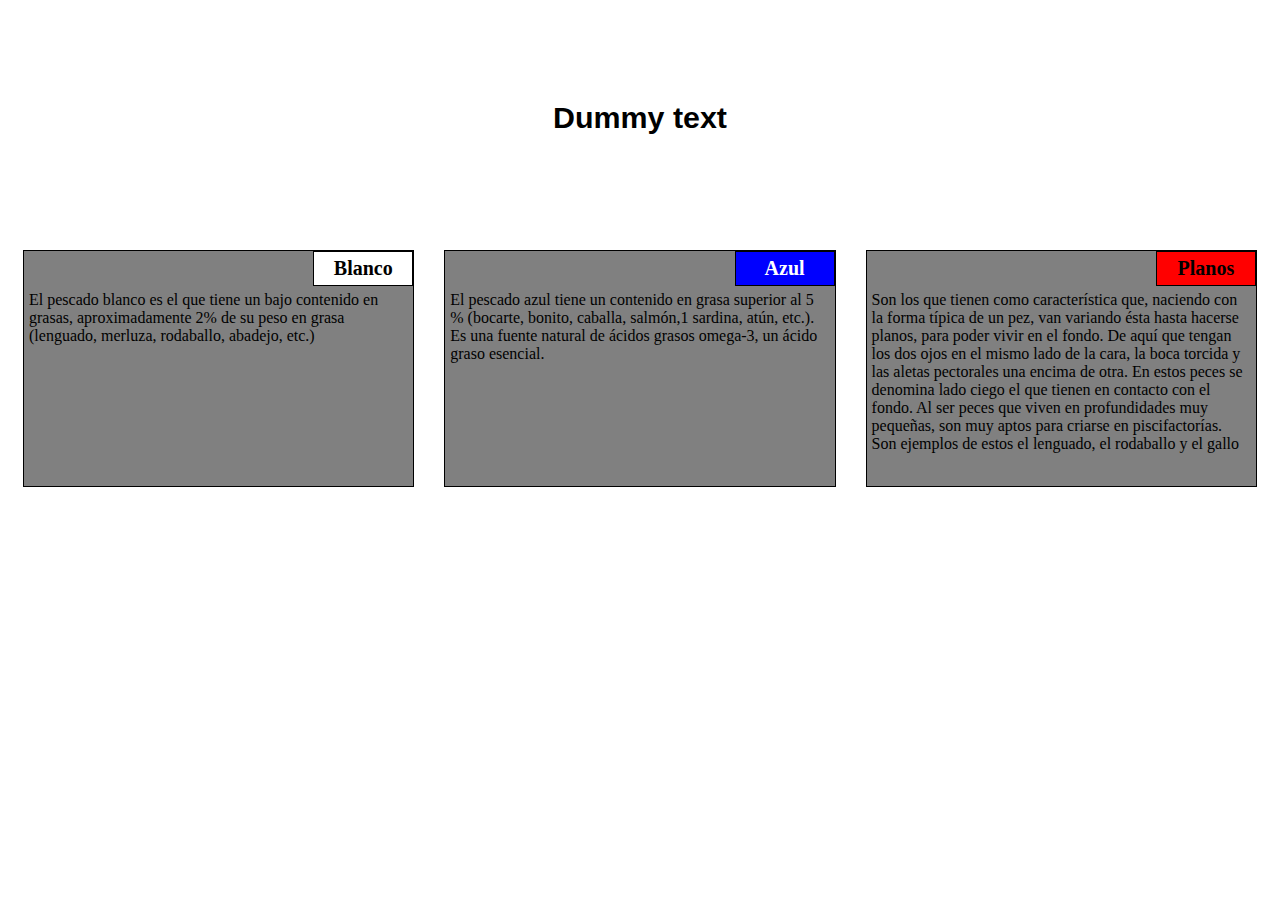
<file: Module_2_assignment/index.html>
<!DOCTYPE html>
<html>
<head>
<meta charset="utf-8">
<link rel="stylesheet" type="text/css" href="CSS/style.css">
<title>module2-solution</title>
</head>

<body >
<h1>Dummy text</h1>
	<section class="column-lg-4 colmn-md-6 colmn-sm-12">
		<div>
			<p class="sub1">Blanco</p>
			<p class="content">
			 El pescado blanco es el que tiene un bajo contenido en grasas, aproximadamente 2% de su peso en grasa (lenguado, merluza, rodaballo, abadejo, etc.)
			</p>
		</div>
	</section>
	<section class="column-lg-4 colmn-md-6 colmn-sm-12">
		<div>
			<p class="sub2">Azul</p>
			<p class="content">El pescado azul tiene un contenido en grasa superior al 5 % (bocarte, bonito, caballa, salmón,1​ sardina, atún, etc.). Es una fuente natural de ácidos grasos omega-3, un ácido graso esencial.</p>
		</div>
	</section>
	<section class="column-lg-4 colmn-md-12 colmn-sm-12">
	<div>
		<p class="sub3">Planos</p>
			<p class="content">Son los que tienen como característica que, naciendo con la forma típica de un pez, van variando ésta hasta hacerse planos, para poder vivir en el fondo. De aquí que tengan los dos ojos en el mismo lado de la cara, la boca torcida y las aletas pectorales una encima de otra. En estos peces se denomina lado ciego el que tienen en contacto con el fondo. Al ser peces que viven en profundidades muy pequeñas, son muy aptos para criarse en piscifactorías. Son ejemplos de estos el lenguado, el rodaballo y el gallo</p>
	</div>
</body>
</html>
</file>
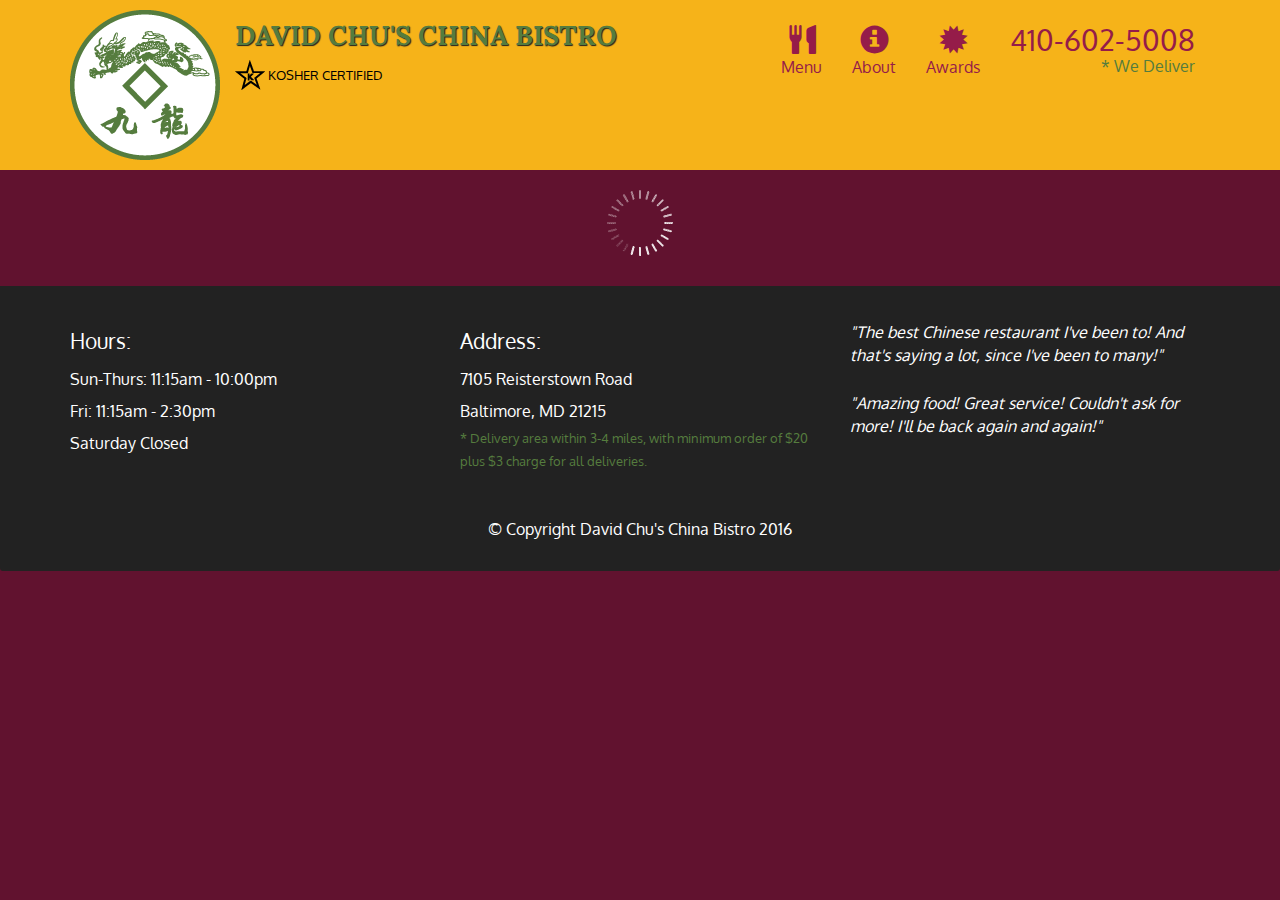
<file: Module_5_assignment/index.html>
<!doctype html>
<html lang="en">
  <head>
    <meta charset="utf-8">
    <meta http-equiv="X-UA-Compatible" content="IE=edge">
    <meta name="viewport" content="width=device-width, initial-scale=1">
    <title>David Chu's China Bistro</title>
    <link rel="stylesheet" href="css/bootstrap.min.css">
    <link rel="stylesheet" href="css/styles.css">
    <link href='https://fonts.googleapis.com/css?family=Oxygen:400,300,700' rel='stylesheet' type='text/css'>
    <link href='https://fonts.googleapis.com/css?family=Lora' rel='stylesheet' type='text/css'>
  </head>
<body>
  <header>
    <nav id="header-nav" class="navbar navbar-default">
      <div class="container">
        <div class="navbar-header">
          <a href="index.html" class="pull-left visible-md visible-lg">
            <div id="logo-img" alt="Logo image"></div>
          </a>

          <div class="navbar-brand">
            <a href="index.html"><h1>David Chu's China Bistro</h1></a>
            <p>
              <img src="images/star-k-logo.png" alt="Kosher certification">
              <span>Kosher Certified</span>
            </p>
          </div>

          <button id="navbarToggle" type="button" class="navbar-toggle collapsed" data-toggle="collapse" data-target="#collapsable-nav" aria-expanded="false">
            <span class="sr-only">Toggle navigation</span>
            <span class="icon-bar"></span>
            <span class="icon-bar"></span>
            <span class="icon-bar"></span>
          </button>
        </div>
        
        <div id="collapsable-nav" class="collapse navbar-collapse">
           <ul id="nav-list" class="nav navbar-nav navbar-right">
            <li id="navHomeButton" class="visible-xs active">
              <a href="index.html">
                <span class="glyphicon glyphicon-home"></span> Home</a>
            </li>
            <li id="navMenuButton">
              <a href="#" onclick="$dc.loadMenuCategories();">
                <span class="glyphicon glyphicon-cutlery"></span><br class="hidden-xs"> Menu</a>
            </li>
            <li>
              <a href="#">
                <span class="glyphicon glyphicon-info-sign"></span><br class="hidden-xs"> About</a>
            </li>
            <li>
              <a href="#">
                <span class="glyphicon glyphicon-certificate"></span><br class="hidden-xs"> Awards</a>
            </li>
            <li id="phone" class="hidden-xs">
              <a href="tel:410-602-5008">
                <span>410-602-5008</span></a><div>* We Deliver</div>
            </li>
          </ul><!-- #nav-list -->
        </div><!-- .collapse .navbar-collapse -->
      </div><!-- .container -->
    </nav><!-- #header-nav -->
  </header>

  <div id="call-btn" class="visible-xs">
    <a class="btn" href="tel:410-602-5008">
    <span class="glyphicon glyphicon-earphone"></span>
    410-602-5008
    </a>
  </div>
  <div id="xs-deliver" class="text-center visible-xs">* We Deliver</div>

  <div id="main-content" class="container"></div>

  <footer class="panel-footer">
    <div class="container">
      <div class="row">
        <section id="hours" class="col-sm-4">
          <span>Hours:</span><br>
          Sun-Thurs: 11:15am - 10:00pm<br>
          Fri: 11:15am - 2:30pm<br>
          Saturday Closed
          <hr class="visible-xs">
        </section>
        <section id="address" class="col-sm-4">
          <span>Address:</span><br>
          7105 Reisterstown Road<br>
          Baltimore, MD 21215
          <p>* Delivery area within 3-4 miles, with minimum order of $20 plus $3 charge for all deliveries.</p>
          <hr class="visible-xs">
        </section>
        <section id="testimonials" class="col-sm-4">
          <p>"The best Chinese restaurant I've been to! And that's saying a lot, since I've been to many!"</p>
          <p>"Amazing food! Great service! Couldn't ask for more! I'll be back again and again!"</p>
        </section>
      </div>
      <div class="text-center">&copy; Copyright David Chu's China Bistro 2016</div>
    </div>
  </footer>

  <!-- jQuery (Bootstrap JS plugins depend on it) -->
  <script src="js/jquery-2.1.4.min.js"></script>
  <script src="js/bootstrap.min.js"></script>
  <script src="js/ajax-utils.js"></script>
  <script src="js/script.js"></script>
</body>
</html>
</file>
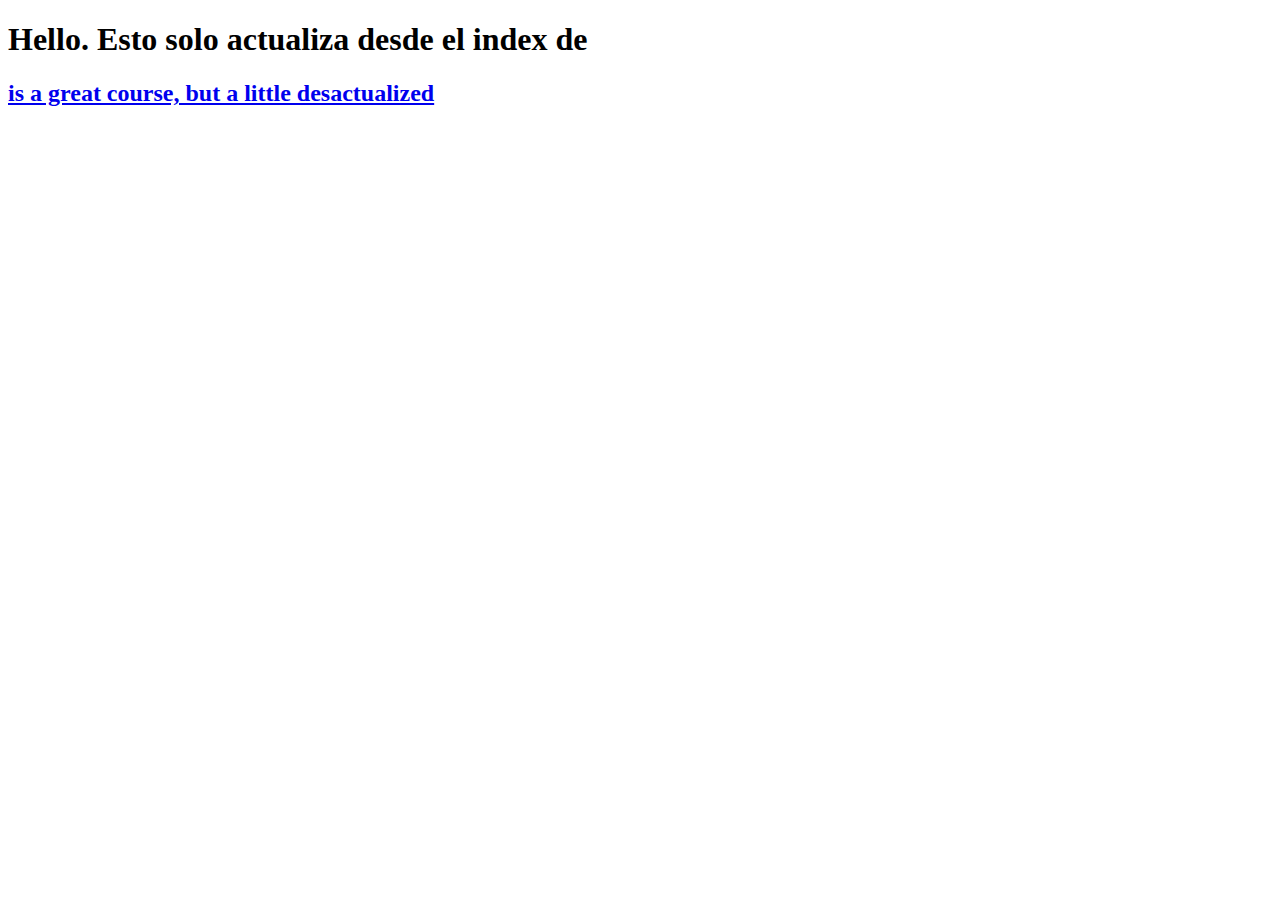
<file: site/index.html>
<!DOCTYPE html>
<html>
<head>
	<title>Coursera test</title>
</head>
<body>
<h1>Hello. Esto solo actualiza desde el index de <a href="http://localhost:3000/index.html"></h1>
<h2>is a great course, but a little desactualized</h2>
</body>
</html>
</file>
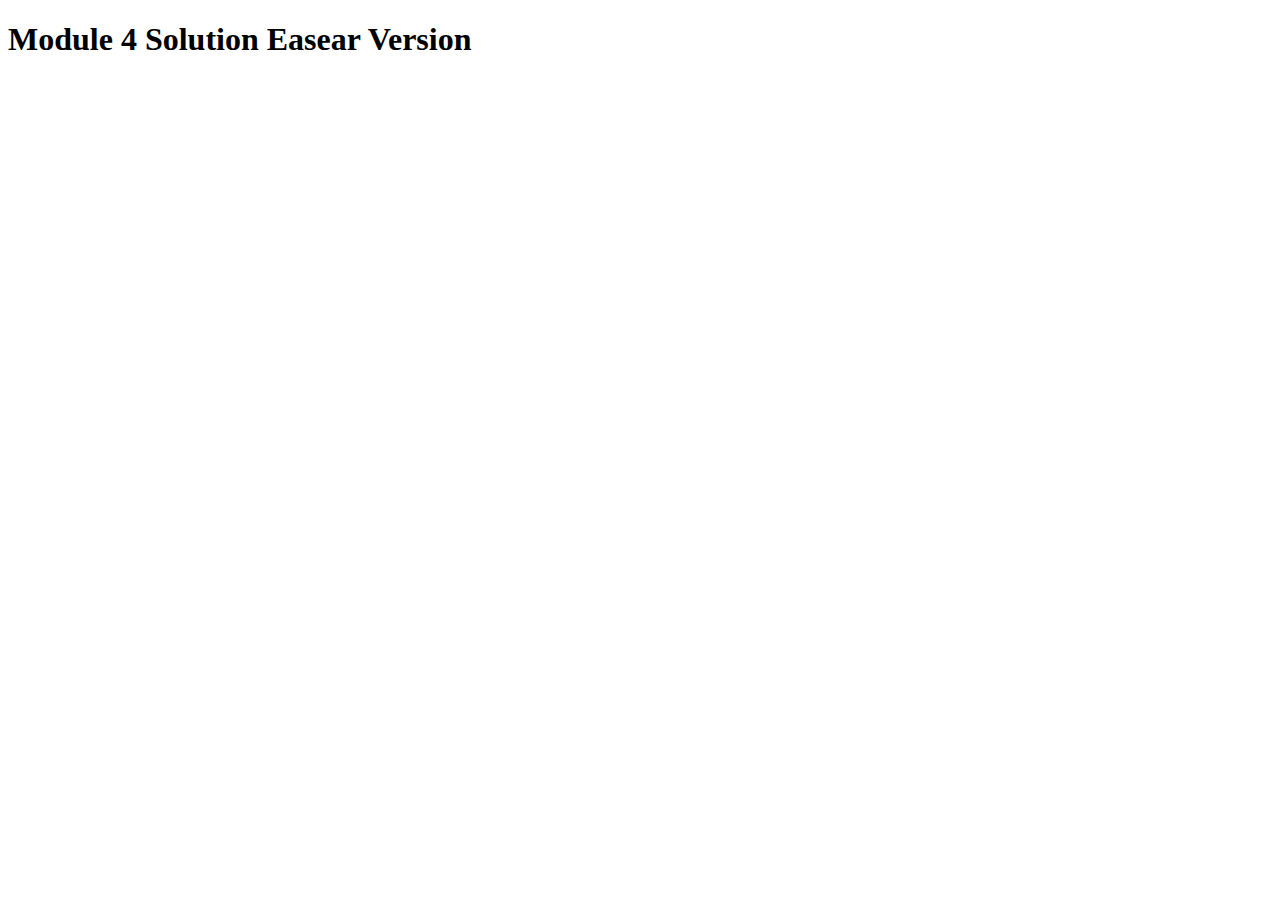
<file: Module_4_assignment/easier/index.html>
<!DOCTYPE html>
<html>
<head>
  <meta charset="utf-8">
  <title>Module 4 Solution Easear Version</title>
  <script src="SpeakHello.js"></script>
  <script src="SpeakGoodBye.js"></script>
  <script src="script.js"></script>
</head>
<body>
  <h1>Module 4 Solution Easear Version</h1>
</body>
</html>
</file>
<file: Module_2_assignment/CSS/style.css>
* {
		box-sizing: border-box;

.navbar-brand p {
	color: white;
	font-size: 20px;
}

	}
	body {
		background-color: white;
	}
	h1 {
		margin: 100px;
		text-align: center;
		font-family: Arial;
		font-size: 190%;
	}
	section {
		position: relative;
		padding: 15px;
		width: 100%;
	}
	p {
		position: relative;
		clear: right;
	}
	div {
		position: relative;
		background-color: gray;
		border: 1px solid black;
		width: 100%;
		margin-left: auto;
		margin-right: auto;
		margin-bottom: auto;
	}
	.sub1 {
		float: right;
		width: 100px;
		padding: 5px;
		margin: 0px;
		border: 1px solid black;
		text-align: center;
		font-size: 125%;
		font-weight: bold;
		background-color: white;
		
	}
	.sub2 {
		float: right;
		color: white;
		width: 100px;
		padding: 5px;
		margin: 0px;
		border: 1px solid black;
		text-align: center;
		font-size: 125%;
		font-weight: bold;
		background-color: blue;
		
	}
	.sub3 {
		color: black;
		float: right;
		width: 100px;
		padding: 5px;
		margin: 0px;
		border: 1px solid black;
		text-align: center;
		font-size: 125%;
		font-weight: bold;
		background-color: red;
		
	}
	.content {
		padding: 5px;
		border: none;
		background-color: gray;
		font-family: Times New Roman;
		color: black;
		margin: 0px;
		height: 200px;
		overflow: visible;
	}
	
	.row {
		width: 90%;
	}
	
	/*desktop or large version*/
	@media (min-width: 992px){
		.column-lg-4 {
			float: left;
			width: 33.33%;
		}
	}
	/*tablet version*/
	@media (min-width: 768px) and (max-width: 991px){
		.colmn-md-6 {
			float: left;
			width: 50%;
			margin-left: auto;
			margin-right: auto;
		}
		.colmn-md-12 {
			float: left;
			width: 100%;
			margin-left: auto;
			margin-right: auto;
		}
	}
	/*mobile version*/
	@media (max-width: 767px){
		.colmn-sm-12 {
			float: left;
			width: 100%;
		}
	}
</file>
<file: Module_5_assignment/css/styles.css>
body {
  font-size: 16px;
  color: #fff;
  background-color: #61122f;
  font-family: 'Oxygen', sans-serif;
}

/** HEADER **/
#header-nav {
  background-color: #f6b319;
  border-radius: 0;
  border: 0;
}

#logo-img {
  background: url('../images/restaurant-logo_large.png') no-repeat;
  width: 150px;
  height: 150px;
  margin: 10px 15px 10px 0;
}

.navbar-brand {
  padding-top: 25px;
}
.navbar-brand h1 { /* Restaurant name */
  font-family: 'Lora', serif;
  color: #557c3e;
  font-size: 1.5em;
  text-transform: uppercase;
  font-weight: bold;
  text-shadow: 1px 1px 1px #222;
  margin-top: 0;
  margin-bottom: 0;
  line-height: .75;
}
.navbar-brand a:hover, .navbar-brand a:focus {
  text-decoration: none;
}
.navbar-brand p { /* Kosher cert */
  color: #000;
  text-transform: uppercase;
  font-size: .7em;
  margin-top: 15px;
}
.navbar-brand p span { /* Star-K */
  vertical-align: middle;
}

#nav-list {
  margin-top: 10px;
}
#nav-list a {
  color: #951C49;
  text-align: center;
}
#nav-list a:hover {
  background: #E7E7E7;
}
#nav-list a span {
  font-size: 1.8em;
}

#phone {
  margin-top: 5px;
}
#phone a { /* Phone number */
  text-align: right;
  padding-bottom: 0;
}
#phone div { /* We Deliver */
  color: #557c3e;
  text-align: right;
  padding-right: 15px;
}

.navbar-header button.navbar-toggle, .navbar-header .icon-bar {
  border: 1px solid #61122f;
}
.navbar-header button.navbar-toggle {
  clear: both;
  margin-top: -30px;
}
/* END HEADER */

/* FOOTER */
.panel-footer {
  margin-top: 30px;
  padding-top: 35px;
  padding-bottom: 30px;
  background-color: #222;
  border-top: 0;
}
.panel-footer div.row {
  margin-bottom: 35px;
}
#hours, #address {
  line-height: 2;
}
#hours > span, #address > span {
  font-size: 1.3em;
}
#address p {
  color: #557c3e;
  font-size: .8em;
  line-height: 1.8;
}
#testimonials {
  font-style: italic;
}
#testimonials p:nth-child(2) {
  margin-top: 25px;
}
/* END FOOTER */



/* HOME PAGE */
.container .jumbotron {
  box-shadow: 0 0 50px #3F0C1F;
  border: 2px solid #3F0C1F;
}

#menu-tile, #specials-tile, #map-tile {
  height: 250px;
  width: 100%;
  margin-bottom: 15px;
  position: relative;
  border: 2px solid #3F0C1F;
  overflow: hidden;
}
#menu-tile:hover, #specials-tile:hover, #map-tile:hover {
  box-shadow: 0 1px 5px 1px #cccccc;
}
#menu-tile {
  background: url('../images/menu-tile.jpg') no-repeat;
  background-position: center;
}
#specials-tile {
  background: url('../images/specials-tile.jpg') no-repeat;
  background-position: center;
}
#menu-tile span, #specials-tile span, #map-tile span {
  position: absolute;
  bottom: 0;
  right: 0;
  width: 100%;
  text-align: center;
  font-size: 1.6em;
  text-transform: uppercase;
  background-color: #000;
  color: #fff;
  opacity: .8;
}
/* END HOME PAGE */

/* MENU CATEGORIES PAGE */
.category-tile { 
  position: relative;
  border: 2px solid #3F0C1F;
  overflow: hidden;
  width: 200px;
  height: 200px;
  margin: 0 auto 15px;
}
.category-tile span {
  position: absolute;
  bottom: 0;
  right: 0;
  width: 100%;
  text-align: center;
  font-size: 1.2em;
  text-transform: uppercase;
  background-color: #000;
  color: #fff;
  opacity: .8;
}
.category-tile:hover {
  box-shadow: 0 1px 5px 1px #cccccc;
}

#menu-categories-title + div {
  margin-bottom: 50px;
}
/* END MENU CATEGORIES PAGE */

/* SINGLE CATEGORY PAGE */
.menu-item-tile {
  margin-bottom: 25px;
}
.menu-item-tile hr {
  width: 80%;
}
.menu-item-tile .menu-item-price {
  font-size: 1.1em;
  text-align: right;
  margin-top: -15px;
  margin-right: -15px;
}
.menu-item-tile .menu-item-price span {
  font-size: .6em;
}
.menu-item-photo {
  position: relative;
  border: 2px solid #3F0C1F; 
  overflow: hidden;
  padding: 0;
  margin-right: -15px;
  margin-left: auto;
  margin-bottom: 20px;
  max-width: 250px;
}
.menu-item-photo div {
  position: absolute;
  bottom: 0;
  right: 0;
  width: 80px;
  background-color: #557c3e;
  text-align: center;
}
.menu-item-description {
  padding-right: 30px;
}
h3.menu-item-title {
  margin: 0 0 10px;
}
.menu-item-details {
  font-size: .9em;
  font-style: italic;
}
/* END SINGLE CATEGORY PAGE */


/********** Large devices only **********/
@media (min-width: 1200px) {
  .container .jumbotron {
    background: url('../images/jumbotron_1200.jpg') no-repeat;
    height: 675px;
  }
}

/********** Medium devices only **********/
@media (min-width: 992px) and (max-width: 1199px) {
  /* Header */
  #logo-img {
    background: url('../images/restaurant-logo_medium.png') no-repeat;
    width: 100px;
    height: 100px;
    margin: 5px 5px 5px 0;
  }
  /* End Header */

  /* Home Page */
  .container .jumbotron {
    background: url('../images/jumbotron_992.jpg') no-repeat;
    height: 558px;
  }
  /* End Home Page */
}

/********** Small devices only **********/
@media (min-width: 768px) and (max-width: 991px) {
  /* Home Page */
  .container .jumbotron {
    background: url('../images/jumbotron_768.jpg') no-repeat;
    height: 432px;
  }
  /* End Home Page */
}

/********** Extra small devices only **********/
@media (max-width: 767px) {
  /* Header */
  .navbar-brand {
    padding-top: 10px;
    height: 80px;
  }
  .navbar-brand h1 { /* Restaurant name */
    padding-top: 10px;
    font-size: 5vw; /* 1vw = 1% of viewport width */
  }
  .navbar-brand p { /* Kosher cert */
    font-size: .6em;
    margin-top: 12px;
  }
  .navbar-brand p img { /* Star-K */
    height: 20px;
  }

  #collapsable-nav a { /* Collapsed nav menu text */
    font-size: 1.2em;
  }
  #collapsable-nav a span { /* Collapsed nav menu glyph */
    font-size: 1em;
    margin-right: 5px;
  }

  #call-btn > a {
    font-size: 1.5em;
    display: block;
    margin: 0 20px;
    padding: 10px;
    border: 2px solid #fff;
    background-color: #f6b319;
    color: #951c49;
  }
  #xs-deliver {
    margin-top: 5px;
    font-size: .7em;
    letter-spacing: .1em;
    text-transform: uppercase;
  }
  /* End Header */

  /* Footer */
  .panel-footer section {
    margin-bottom: 30px;
    text-align: center;
  }
  .panel-footer section:nth-child(3) {
    margin-bottom: 0; /* margin already exists on the whole row */
  }
  .panel-footer section hr {
    width: 50%;
  }
  /* End Footer */

  /* Home Page */
  .container .jumbotron {
    margin-top: 30px;
    padding: 0;
  }
  #menu-tile, #specials-tile {
    width: 360px;
    margin: 0 auto 15px;
  }

  .menu-item-photo {
    margin-right: auto;
  }
  .menu-item-tile .menu-item-price {
    text-align: center;
  }
  .menu-item-description {
    text-align: center;;
  }
}


/********** Super extra small devices Only :-) (e.g., iPhone 4) **********/
@media (max-width: 479px) {
  /* Header */
  .navbar-brand h1 { /* Restaurant name */
    padding-top: 5px;
    font-size: 6vw;
  }
  /* End Header */
  
  /* Home page */
  #menu-tile, #specials-tile {
    width: 280px;
    margin: 0 auto 15px;
  }

  .col-xxs-12 {
    position: relative;
    min-height: 1px;
    padding-right: 15px;
    padding-left: 15px;
    float: left;
    width: 100%;
  }
}
</file>
